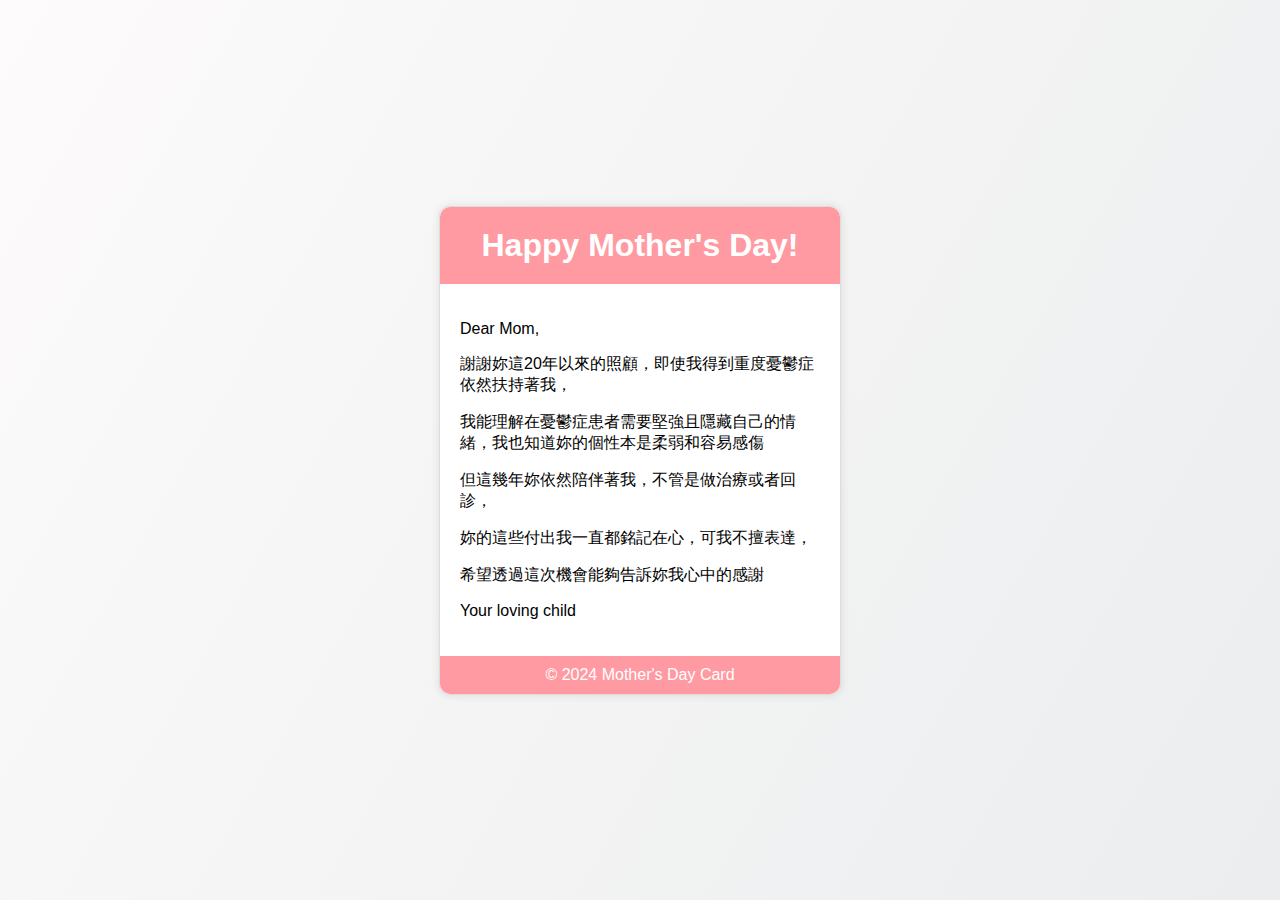
<file: index.html>
<!DOCTYPE html>
<html lang="en">
<head>
    <meta charset="UTF-8">
    <meta name="viewport" content="width=device-width, initial-scale=1.0">
    <title>Happy Mother's Day!</title>
    <link rel="stylesheet" href="index.css">
</head>
<body>
    <div class="container">
        <div class="card">
            <div class="header">
                <h1>Happy Mother's Day!</h1>
            </div>
            <div class="content">
                <p>Dear Mom,</p>
                <p>謝謝妳這20年以來的照顧，即使我得到重度憂鬱症依然扶持著我，</p>
                <p>我能理解在憂鬱症患者需要堅強且隱藏自己的情緒，我也知道妳的個性本是柔弱和容易感傷</p>
                <p>但這幾年妳依然陪伴著我，不管是做治療或者回診，</p>
                <p>妳的這些付出我一直都銘記在心，可我不擅表達，</p>
				<p>希望透過這次機會能夠告訴妳我心中的感謝</p>
                <p>Your loving child</p>
            </div>
            <div class="footer">
                <p>© 2024 Mother's Day Card</p>
            </div>
        </div>
    </div>
</body>
</html>
</file>
<file: index.css>
body {
    font-family: Arial, sans-serif;
    background-color: #f0f0f0;
    margin: 0;
    padding: 0;
}

.container {
    display: flex;
    justify-content: center;
    align-items: center;
    height: 100vh;
    background-image: linear-gradient(120deg, #fdfbfb 0%, #ebedee 100%);
}

.card {
    width: 400px;
    background-color: #fff;
    border-radius: 10px;
    box-shadow: 0 0 10px rgba(0, 0, 0, 0.1);
    border: 1px solid #ddd;
}

.header {
    background-color: #ff9aa2; /* Pink */
    color: #fff;
    text-align: center;
    padding: 20px 0;
    border-top-left-radius: 10px;
    border-top-right-radius: 10px;
}

.header h1 {
    margin: 0;
}

.content {
    padding: 20px;
}

.footer {
    background-color: #ff9aa2; /* Pink */
    color: #fff;
    text-align: center;
    padding: 10px 0;
    border-bottom-left-radius: 10px;
    border-bottom-right-radius: 10px;
}

.footer p {
    margin: 0;
}
</file>
